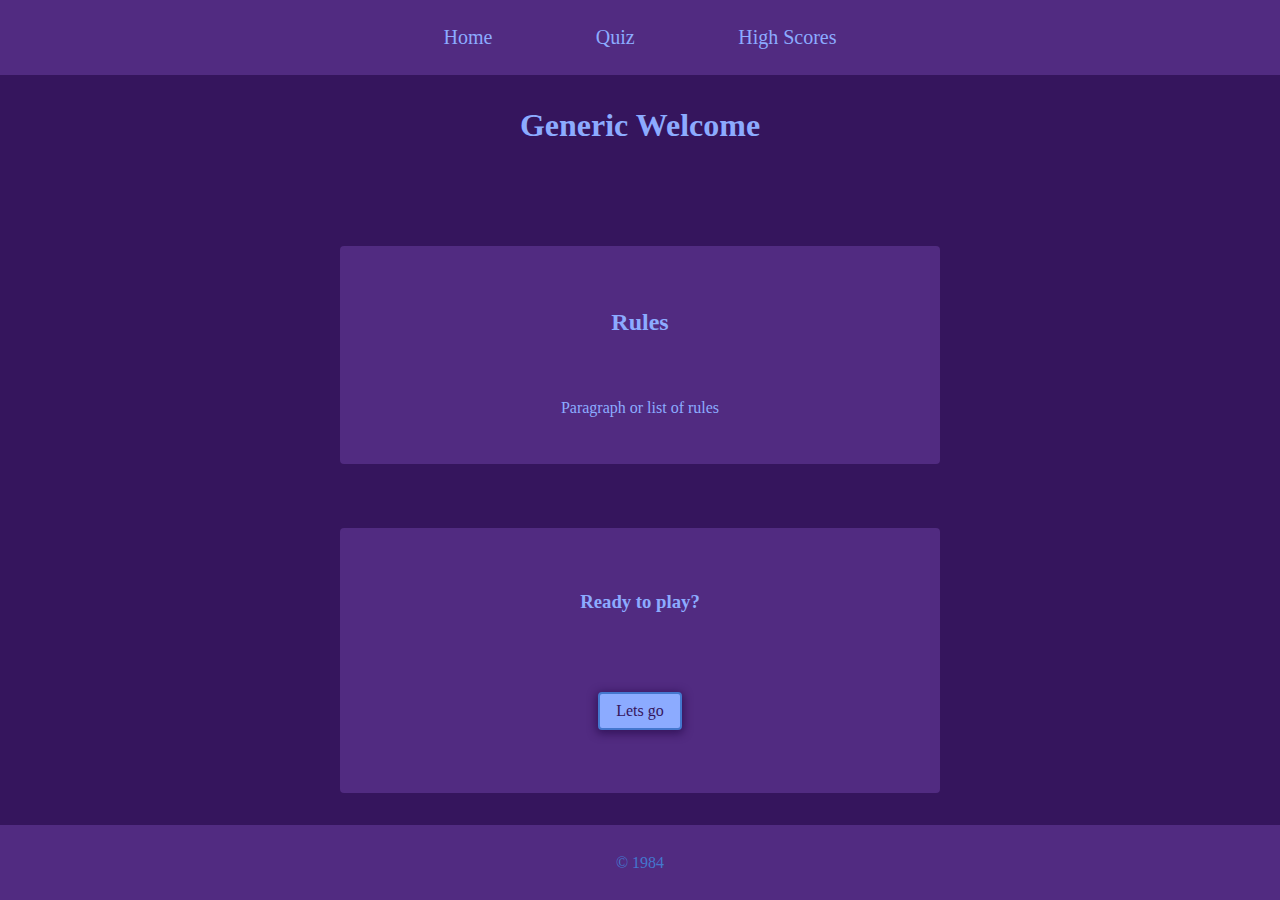
<file: index.html>
<!DOCTYPE html>
<html lang="en">

<head>
    <meta charset="UTF-8" />
    <meta http-equiv="X-UA-Compatible" content="IE=edge" />
    <meta name="viewport" content="width=device-width, initial-scale=1.0" />
    <link rel="stylesheet" href="assets/css/style.css" />
    <title>JS Quiz</title>
</head>

<body>
    <header>
        <nav>
            <ul>
                <li>
                    <a href="index.html"> Home </a>
                </li>
                <li>
                    <a href="quiz.html"> Quiz </a>
                </li>
                <li>
                    <a href="scores.html"> High Scores </a>
                </li>
            </ul>
        </nav>
    </header>
    <main>
        <h1 class="title">Generic Welcome</h1>
        <div>
            <h2>Rules</h2>
            <p>Paragraph or list of rules</p>
        </div>
        <div>
            <h3>Ready to play?</h3>
            <a class="btn" href="quiz.html">Lets go</a>
        </div>
    </main>
    <footer>&copy; 1984</footer>
</body>

</html>
</file>
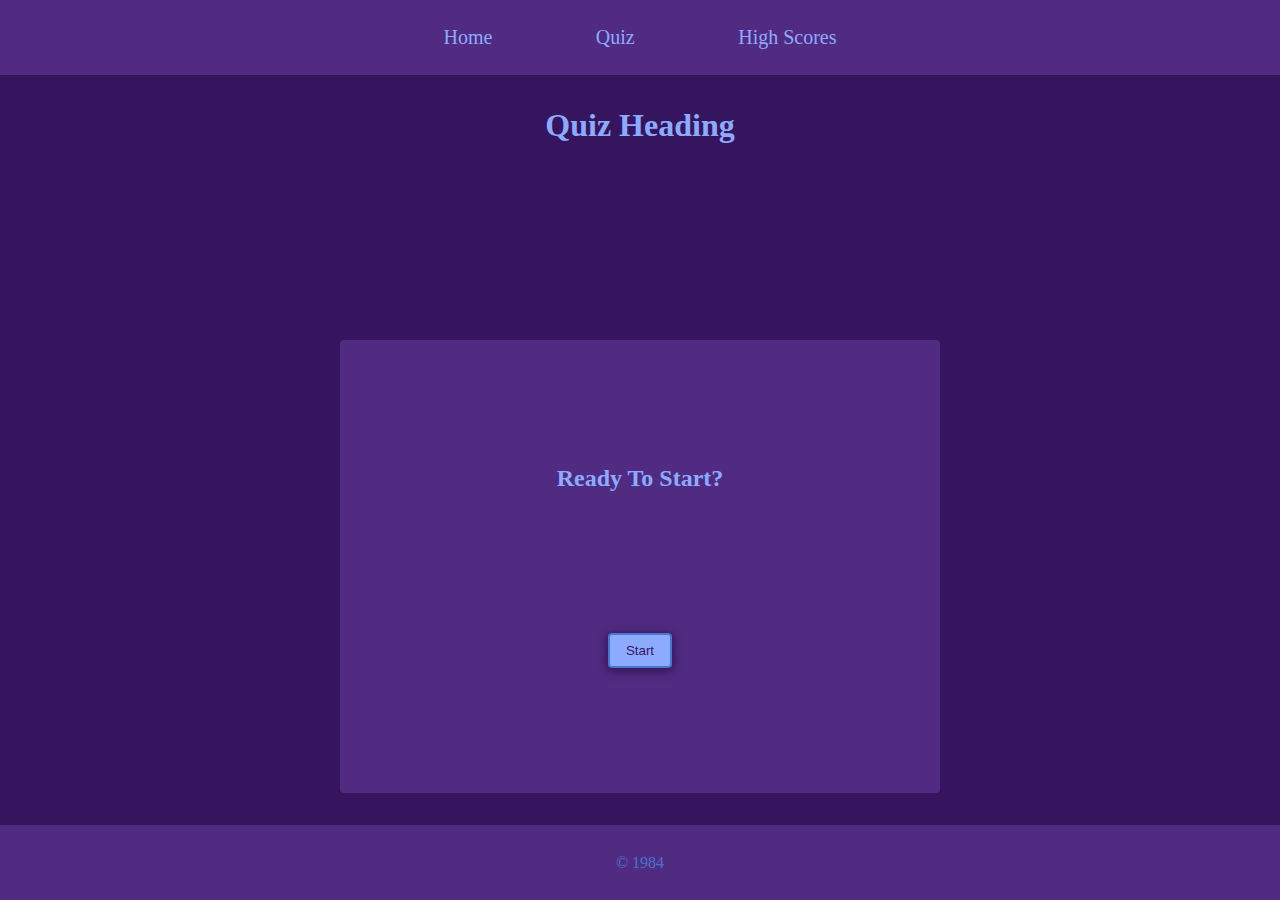
<file: quiz.html>
<!DOCTYPE html>
<html lang="en">
  <head>
    <meta charset="UTF-8" />
    <meta http-equiv="X-UA-Compatible" content="IE=edge" />
    <meta name="viewport" content="width=device-width, initial-scale=1.0" />
    <link rel="stylesheet" href="assets/css/style.css" />
    <title>JS Quiz</title>
  </head>

  <body>
    <header>
      <nav>
        <ul>
          <li>
            <a href="index.html"> Home </a>
          </li>
          <li>
            <a href="quiz.html"> Quiz </a>
          </li>
          <li>
            <a href="scores.html"> High Scores </a>
          </li>
        </ul>
      </nav>
    </header>
    <main>
      <h1>Quiz Heading</h1>
      <div id="username-input">
        <h2>Enter your name:</h2>
        <input
          type="text"
          name="username"
          id="username"
          placeholder="Enter name"
        />
        <p id="warning"></p>
        <button class="btn" id="username-button">Enter</button>
      </div>
      <div id="welcome">
        <h2>Ready To Start?</h2>
        <button class="btn" id="start-quiz">Start</button>
      </div>
      <div id="quiz-display">
        <h3 id="question"></h3>
        <div id="answers"></div>
        <div>
          <p>Time: <span id="time"></span></p>
          <p>Score: <span id="score"></span>/10</p>
        </div>
        <button class="btn" id="restart">Restart</button>
      </div>
      <div id="end-display">
        <h3>Game Over!</h3>
        <div>
          <p>Your score: <span id="end-score"></span></p>
          <p>Your time: <span id="end-time"></span></p>
        </div>
        <p id="saved">Score saved!</p>
        <a class="btn" href="scores.html" id="view-scores">View High Scores</a>
        <button class="btn" id="save-score">Save Score?</button>
        <button class="btn" id="reset">Try Again?</button>
      </div>
    </main>
    <footer>&copy; 1984</footer>
    <script src="assets/js/questions.js"></script>
    <script src="assets/js/script.js"></script>
  </body>
</html>
</file>
<file: assets/css/style.css>
* {
    margin: 0;
    padding: 0;
    box-sizing: border-box;
}

html {
    height: 100%;
}

body {
    height: 100%;
    background-color: #35155D;
}

li {
    list-style-type: none;
}

a {
    text-decoration: none;
}

/* Nav Styling */

nav {
    height: 75px;
    background-color: #512B81;
    font-size: 1.25rem;
}

ul {
    height: 100%;
    max-width: 600px;
    display: flex;
    justify-content: space-evenly;
    align-items: center;
    margin: 0 auto;
}

li a {
    color: #8CABFF;
}

/* Link Styling */

a {
    color: whitesmoke;
    transition: all 0.3s ease-in-out;
}

a:hover,
a:focus {
    color: slateblue;
}

/* Button Styling */

.btn {
    display: block;
    width: fit-content;
    padding: 0.5rem 1rem;
    margin: 1rem auto;
    text-align: center;
    color: #35155D;
    background-color: #8CABFF;
    border: 2px solid #4477CE;
    border-radius: 4px;
    box-shadow: 0 2px 8px 2px #35155D;
    transition: all 0.4s linear;
}

.btn:hover,
.btn:active {
    color: #512B81;
    background-color: #4477CE;
    border: 2px solid #8CABFF;
}

/* Main Styling */

main {
    display: flex;
    flex-direction: column;
    align-items: center;
    justify-content: space-evenly;
    height: calc(100vh - 150px);
    color: #8CABFF;
}

main h1 {
    margin-top: 2rem;
    flex-grow: 1;
}

main div h2,
main div h3 {
    padding: 1rem 0;
}

main div {
    flex-grow: 2;
    width: min(600px, 80vw);
    background-color: #512B81;
    border-radius: 4px;
    margin: 2rem 0;
    display: flex;
    flex-direction: column;
    align-items: center;
    justify-content: space-evenly;
    text-align: center;
}

/* Quiz Styling */

#username-input,
#quiz-display,
#end-display,
#saved,
#view-scores {
    display: none;
}

input {
    border: 2px solid #4477CE;
    border-radius: 4px;
    padding: 4px;
}

/* Score Styling */

#score-list {
    list-style-type: decimal;
    display: flex;
    flex-direction: column;
    align-items: flex-start;
    justify-content: center;
}

/* Footer Styling */
footer {
    background-color: #512B81;
    text-align: center;
    line-height: 75px;
    color: #4477CE;
}
</file>
